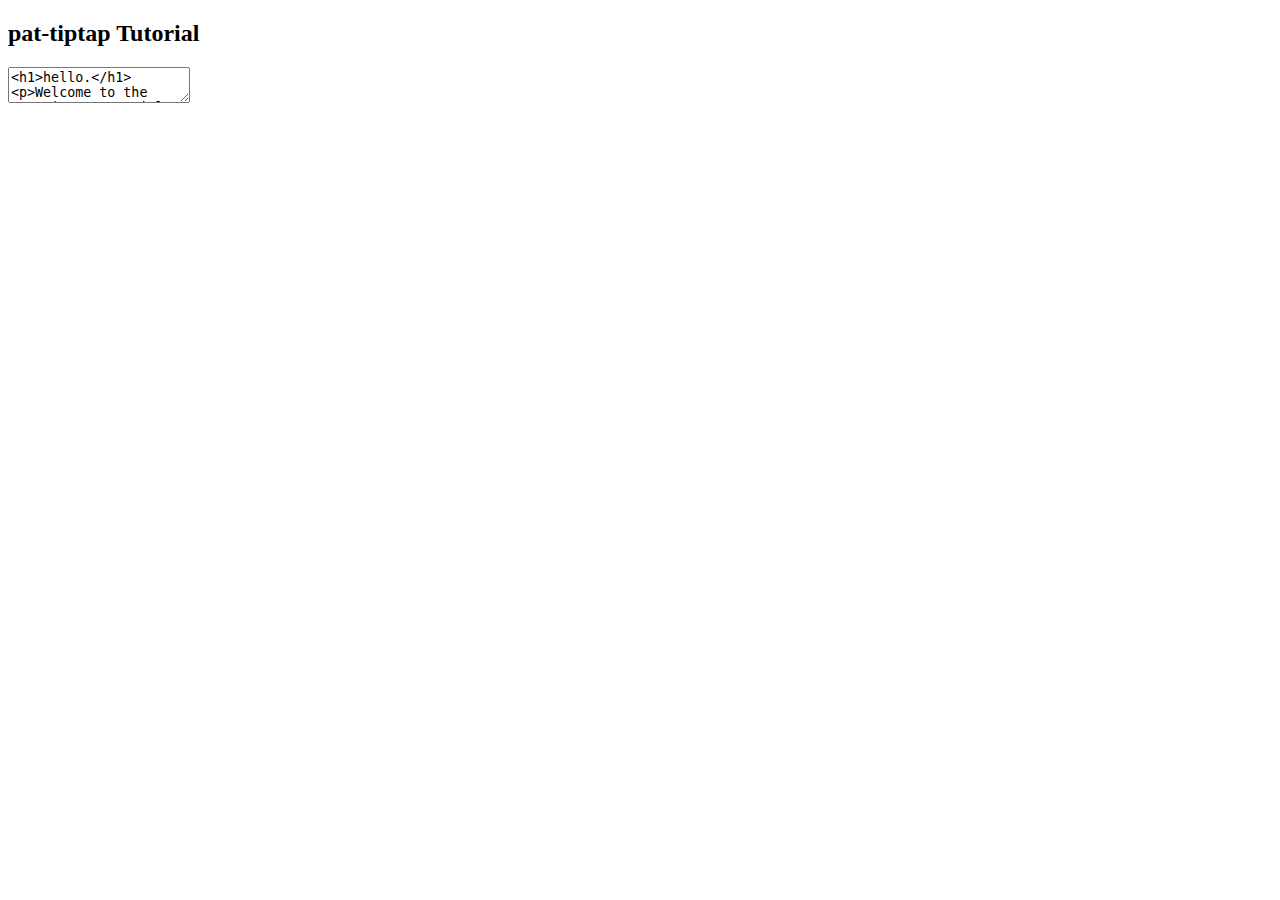
<file: tutorial/tiptap-1.html>
<!DOCTYPE html>
<html>
  <head>
    <meta charset="utf-8">
    <title>tiptap demo</title>
    <script src="http://localhost:3001/dist/bundle.js" async></script>
    <script src="http://localhost:3010/dist/bundle.js" async></script>

    <style type="text/css">
      .tiptap-container {
        border: 1px solid black;
        margin: 1em;
        padding: 1em;
      }
      .ProseMirror:focus {
        outline: none;
      }
      .active {
        background-color: green;
      }

      table, td, th {
        border: 1px solid black;
      }

      th {
        background-color: grey;
        font-weight: bold;
      }

      /*
      .ProseMirror p.placeholder::before,
      .ProseMirror p.placeholder-top::before,
      .ProseMirror p.placeholder-bottom::before {
        content: attr(data-placeholder);
        float: left;
        color: #ced4da;
        pointer-events: none;
        height: 0;
      }*/

      /* Placeholder (at the top) */
      .ProseMirror p.is-editor-empty:first-child::before {
        content: attr(data-placeholder);
        float: left;
        color: #ced4da;
        pointer-events: none;
        height: 0;
      }

      /* Placeholder (on every new line) */
      /*.ProseMirror p.is-empty::before {
        content: attr(data-placeholder);
        float: left;
        color: #ced4da;
        pointer-events: none;
        height: 0;
      }*/

      .tooltip-container a,
      .tooltip-container a:visited {
        color: white;
      }
    </style>
  </head>
  <body>
    <h2>pat-tiptap Tutorial</h2>

    <textarea
        name="text"
        class="pat-tiptap"
        >
<h1>hello.</h1>
<p>Welcome to the pat-tiptap tutorial.</p>
    </textarea>

  </body>
</html>
</file>
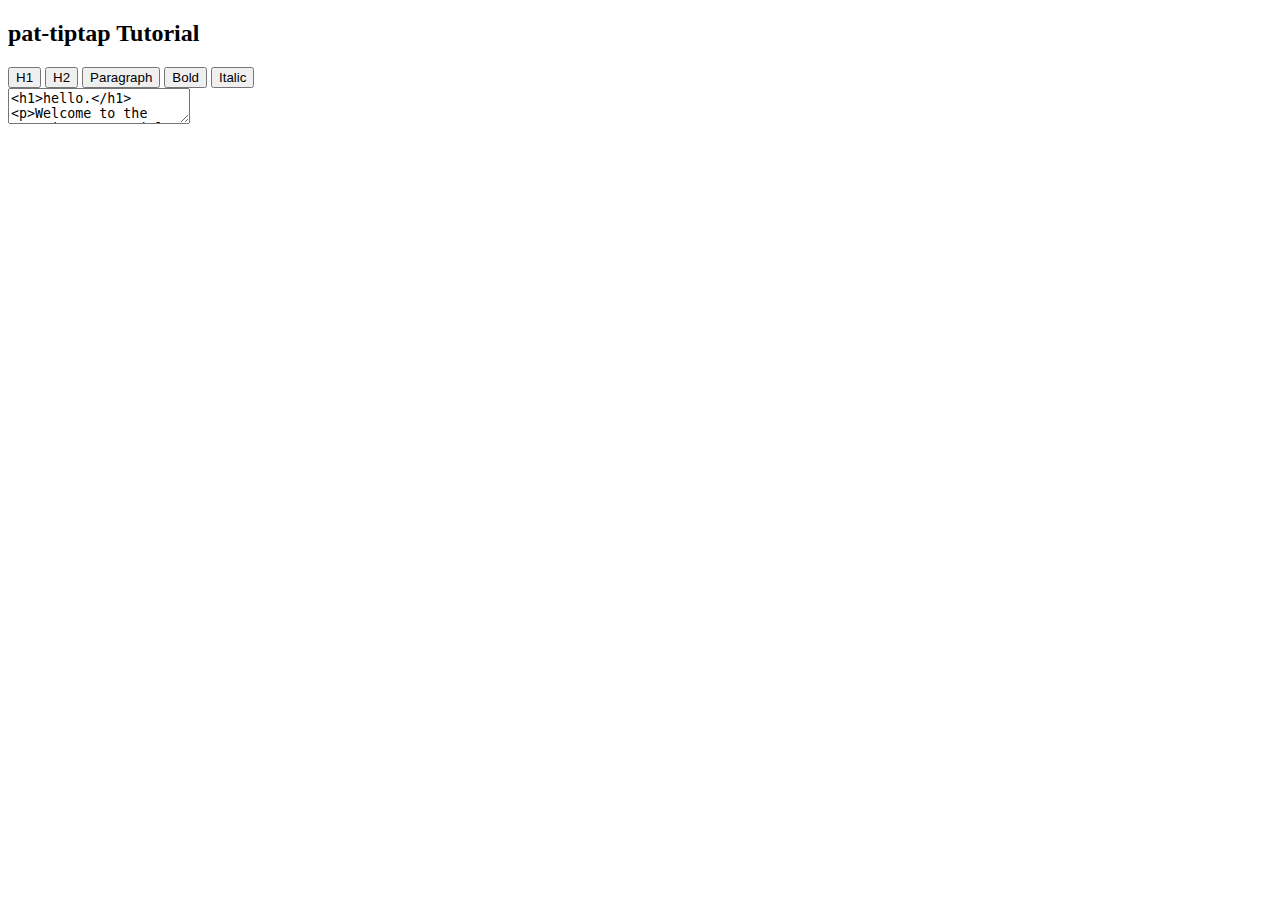
<file: tutorial/tiptap-2.html>
<!DOCTYPE html>
<html>
  <head>
    <meta charset="utf-8">
    <title>tiptap demo</title>
    <script src="http://localhost:3001/dist/bundle.js" async></script>
    <script src="http://localhost:3010/dist/bundle.js" async></script>

    <style type="text/css">
      .tiptap-container {
        border: 1px solid black;
        margin: 1em;
        padding: 1em;
      }
      .ProseMirror:focus {
        outline: none;
      }
      .active {
        background-color: green;
      }

      table, td, th {
        border: 1px solid black;
      }

      th {
        background-color: grey;
        font-weight: bold;
      }

      /*
      .ProseMirror p.placeholder::before,
      .ProseMirror p.placeholder-top::before,
      .ProseMirror p.placeholder-bottom::before {
        content: attr(data-placeholder);
        float: left;
        color: #ced4da;
        pointer-events: none;
        height: 0;
      }*/

      /* Placeholder (at the top) */
      .ProseMirror p.is-editor-empty:first-child::before {
        content: attr(data-placeholder);
        float: left;
        color: #ced4da;
        pointer-events: none;
        height: 0;
      }

      /* Placeholder (on every new line) */
      /*.ProseMirror p.is-empty::before {
        content: attr(data-placeholder);
        float: left;
        color: #ced4da;
        pointer-events: none;
        height: 0;
      }*/

      .tooltip-container a,
      .tooltip-container a:visited {
        color: white;
      }
    </style>
  </head>
  <body>
    <h2>pat-tiptap Tutorial</h2>

    <div id="tiptap-external-toolbar">
      <button type="button" class="button-heading-level-1">H1</button>
      <button type="button" class="button-heading-level-2">H2</button>
      <button type="button" class="button-paragraph">Paragraph</button>
      <button type="button" class="button-bold">Bold</button>
      <button type="button" class="button-italic">Italic</button>
    </div>

    <textarea
        name="text"
        class="pat-tiptap"
        data-pat-tiptap="
            toolbar-external: #tiptap-external-toolbar;
        ">
<h1>hello.</h1>
<p>Welcome to the pat-tiptap tutorial.</p>
    </textarea>

  </body>
</html>
</file>
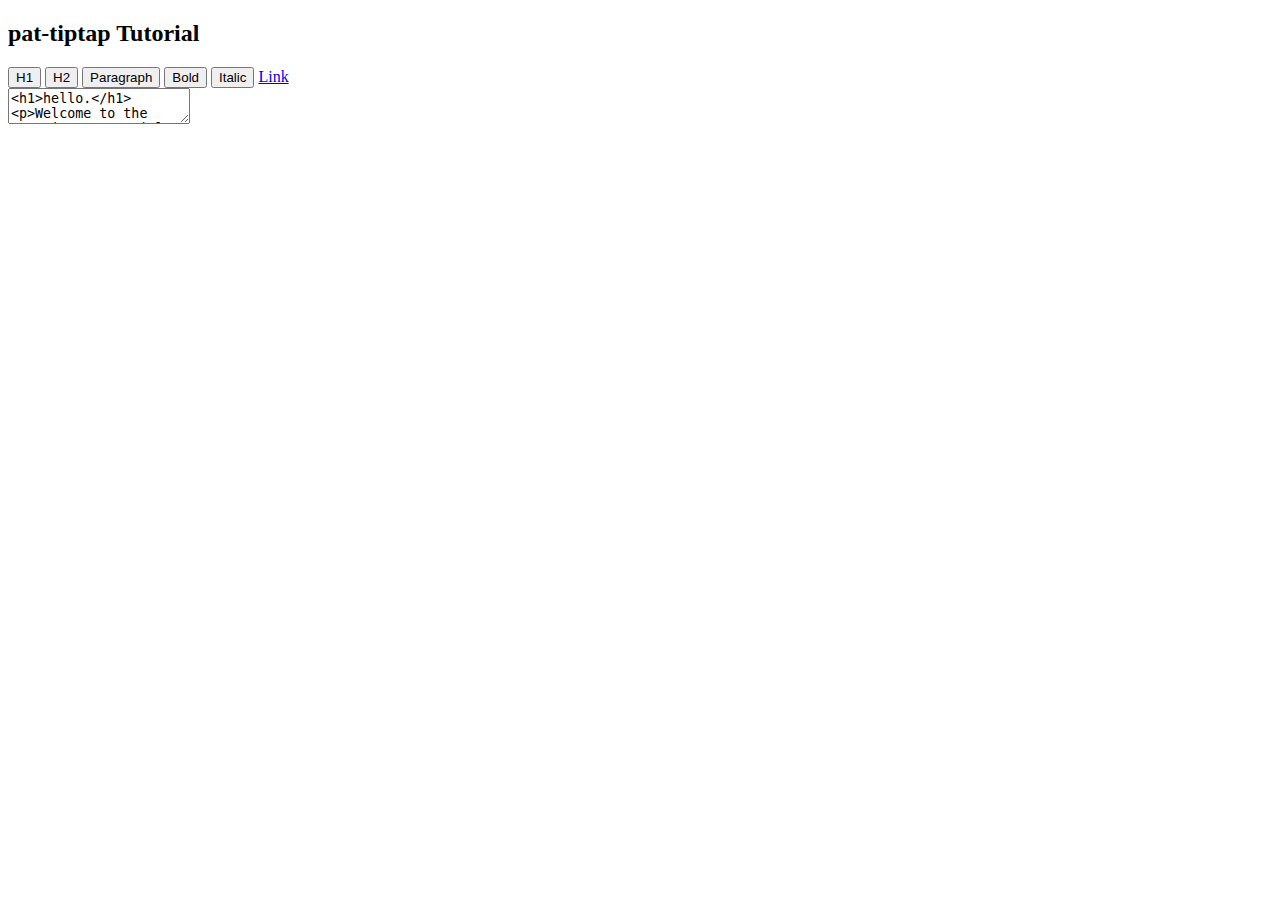
<file: tutorial/tiptap-3.html>
<!DOCTYPE html>
<html>
  <head>
    <meta charset="utf-8">
    <title>tiptap demo</title>
    <script src="http://localhost:3001/dist/bundle.js" async></script>
    <script src="http://localhost:3010/dist/bundle.js" async></script>

    <style type="text/css">
      .tiptap-container {
        border: 1px solid black;
        margin: 1em;
        padding: 1em;
      }
      .ProseMirror:focus {
        outline: none;
      }
      .active {
        background-color: green;
      }

      table, td, th {
        border: 1px solid black;
      }

      th {
        background-color: grey;
        font-weight: bold;
      }

      /*
      .ProseMirror p.placeholder::before,
      .ProseMirror p.placeholder-top::before,
      .ProseMirror p.placeholder-bottom::before {
        content: attr(data-placeholder);
        float: left;
        color: #ced4da;
        pointer-events: none;
        height: 0;
      }*/

      /* Placeholder (at the top) */
      .ProseMirror p.is-editor-empty:first-child::before {
        content: attr(data-placeholder);
        float: left;
        color: #ced4da;
        pointer-events: none;
        height: 0;
      }

      /* Placeholder (on every new line) */
      /*.ProseMirror p.is-empty::before {
        content: attr(data-placeholder);
        float: left;
        color: #ced4da;
        pointer-events: none;
        height: 0;
      }*/

      .tooltip-container a,
      .tooltip-container a:visited {
        color: white;
      }
    </style>
  </head>
  <body>
    <h2>pat-tiptap Tutorial</h2>

    <div id="tiptap-external-toolbar">
      <button type="button" class="button-heading-level-1">H1</button>
      <button type="button" class="button-heading-level-2">H2</button>
      <button type="button" class="button-paragraph">Paragraph</button>
      <button type="button" class="button-bold">Bold</button>
      <button type="button" class="button-italic">Italic</button>

      <a
          href="#modal-link"
          class="button-link pat-modal"
      >Link</a>

    </div>

    <textarea
        name="text"
        class="pat-tiptap"
        data-pat-tiptap="
            toolbar-external: #tiptap-external-toolbar;
            link-panel: #pat-modal .link-panel;
        ">
<h1>hello.</h1>
<p>Welcome to the pat-tiptap tutorial.</p>
    </textarea>

    <template id="modal-link">
      <h2>Add Link</h2>
      <form
          class="link-panel">
        <label>Link URL:
          <input
              type="text"
              name="tiptap-href" />
        </label>
        <label>Link Text:
          <input
              type="text"
              name="tiptap-text" />
        </label>
        <button
            class="close-panel"
            type="button"
            name="tiptap-confirm"
          >submit</button>
        <button
            class="close-panel"
            type="button"
          >close</button>
      </form>
    </template>

  </body>
</html>
</file>
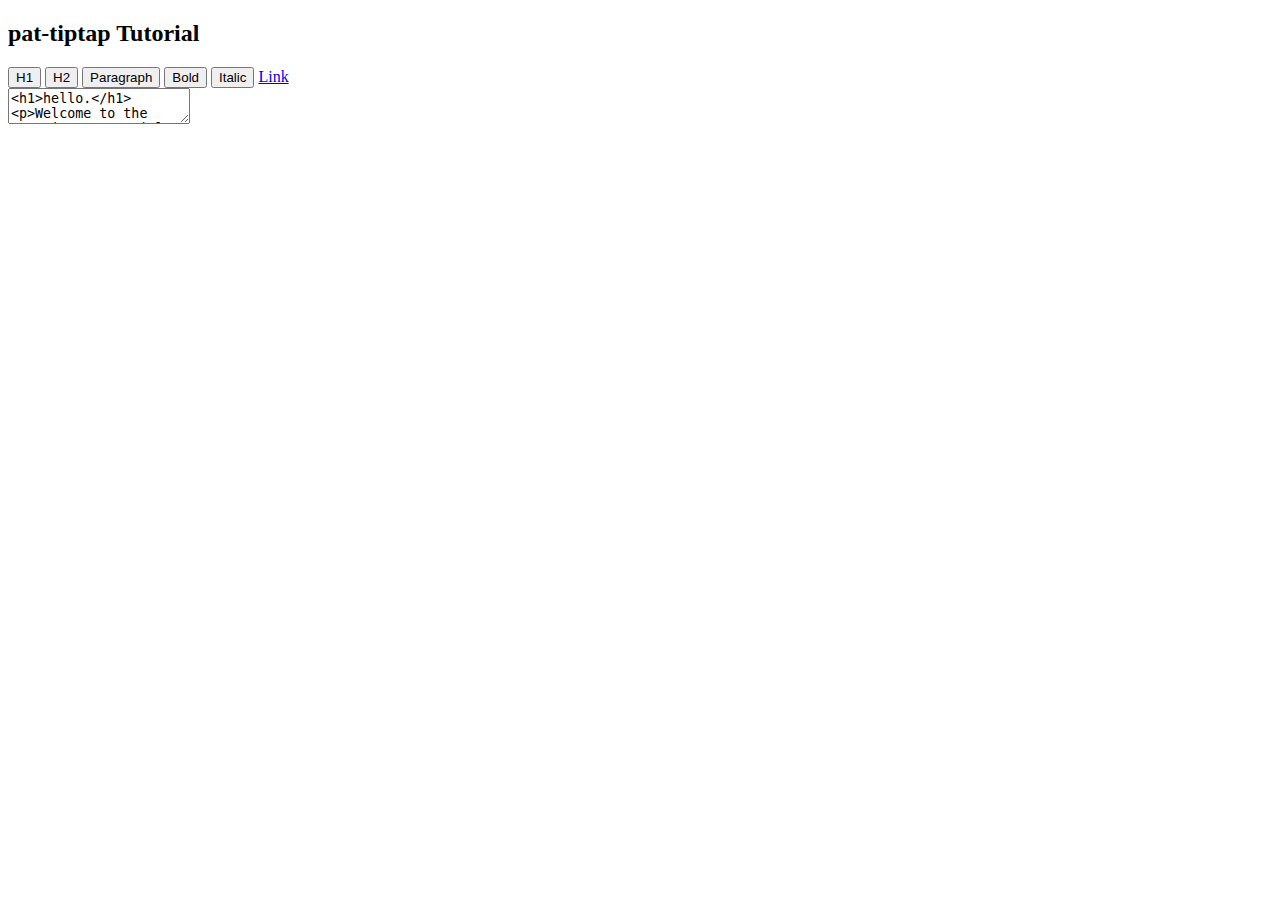
<file: tutorial/tiptap-4.html>
<!DOCTYPE html>
<html>
  <head>
    <meta charset="utf-8">
    <title>tiptap demo</title>
    <script src="http://localhost:3001/dist/bundle.js" async></script>
    <script src="http://localhost:3010/dist/bundle.js" async></script>

    <style type="text/css">
      .tiptap-container {
        border: 1px solid black;
        margin: 1em;
        padding: 1em;
      }
      .ProseMirror:focus {
        outline: none;
      }
      .active {
        background-color: green;
      }

      table, td, th {
        border: 1px solid black;
      }

      th {
        background-color: grey;
        font-weight: bold;
      }

      /*
      .ProseMirror p.placeholder::before,
      .ProseMirror p.placeholder-top::before,
      .ProseMirror p.placeholder-bottom::before {
        content: attr(data-placeholder);
        float: left;
        color: #ced4da;
        pointer-events: none;
        height: 0;
      }*/

      /* Placeholder (at the top) */
      .ProseMirror p.is-editor-empty:first-child::before {
        content: attr(data-placeholder);
        float: left;
        color: #ced4da;
        pointer-events: none;
        height: 0;
      }

      /* Placeholder (on every new line) */
      /*.ProseMirror p.is-empty::before {
        content: attr(data-placeholder);
        float: left;
        color: #ced4da;
        pointer-events: none;
        height: 0;
      }*/

      .tooltip-container a,
      .tooltip-container a:visited {
        color: white;
      }
    </style>
  </head>
  <body>
    <h2>pat-tiptap Tutorial</h2>

    <div id="tiptap-external-toolbar">
      <button type="button" class="button-heading-level-1">H1</button>
      <button type="button" class="button-heading-level-2">H2</button>
      <button type="button" class="button-paragraph">Paragraph</button>
      <button type="button" class="button-bold">Bold</button>
      <button type="button" class="button-italic">Italic</button>

      <a
          href="#modal-link"
          class="button-link pat-modal"
      >Link</a>

    </div>

    <textarea
        name="text"
        class="pat-tiptap"
        data-pat-tiptap="
            toolbar-external: #tiptap-external-toolbar;
            link-panel: #pat-modal .link-panel;
            context-menu-link: #context-menu-link;
        ">
<h1>hello.</h1>
<p>Welcome to the pat-tiptap tutorial.</p>
    </textarea>

    <template id="modal-link">
      <h2>Add Link</h2>
      <form
          class="link-panel">
        <label>Link URL:
          <input
              type="text"
              name="tiptap-href" />
        </label>
        <label>Link Text:
          <input
              type="text"
              name="tiptap-text" />
        </label>
        <button
            class="close-panel"
            type="button"
            name="tiptap-confirm"
          >submit</button>
        <button
            class="close-panel"
            type="button"
          >close</button>
      </form>
    </template>

    <template id="context-menu-link">
      <nav class="tiptap-link-context-menu">
        <a
          class="close-panel tiptap-open-new-link"
          target="_blank"
          href=""
        >Visit</a>
        <button
          type="button"
          class="close-panel tiptap-edit-link"
        >Edit link</button>
        <button
          type="button"
          class="close-panel tiptap-unlink"
        >Unlink</button>
      </nav>
    </template>


  </body>
</html>
</file>
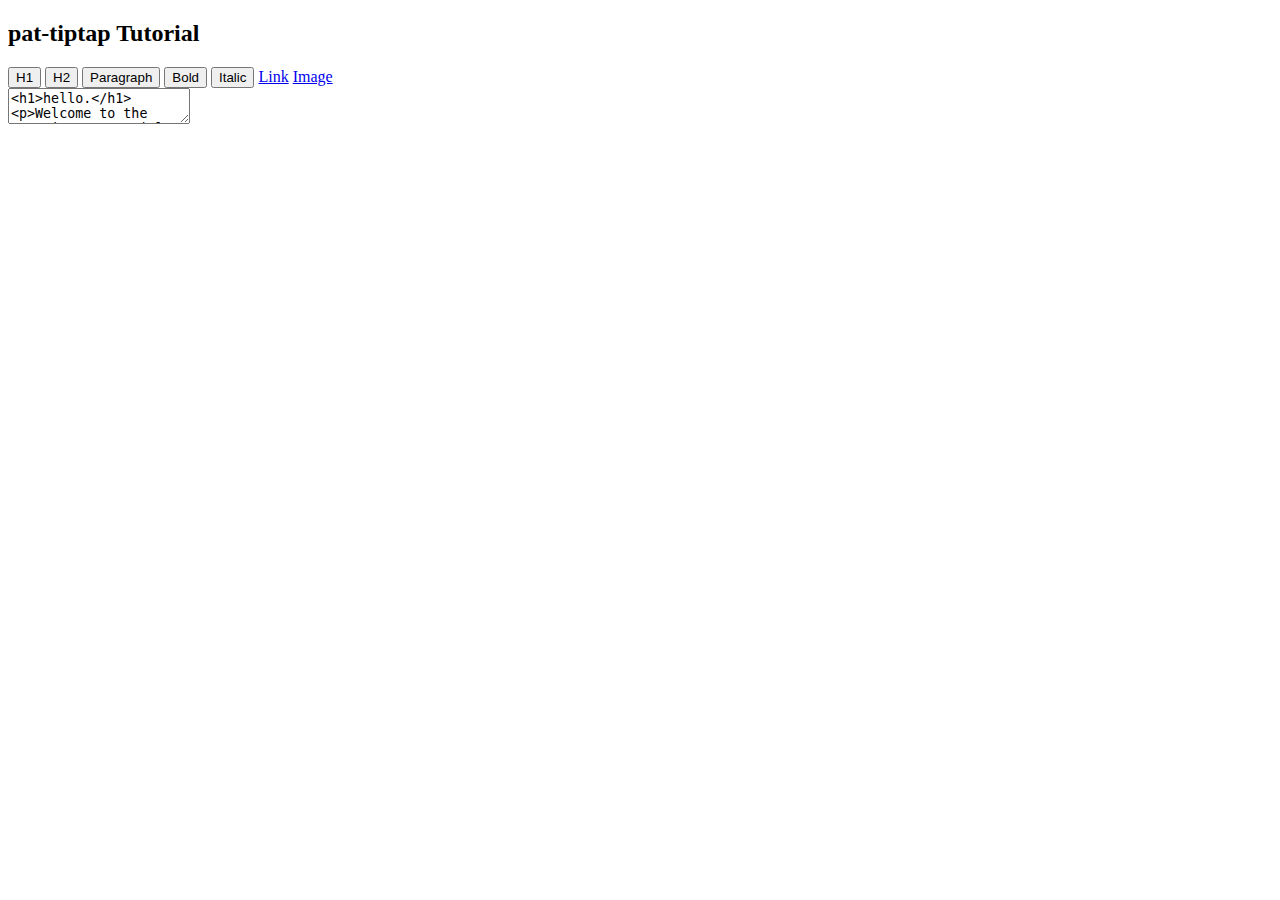
<file: tutorial/tiptap-5.html>
<!DOCTYPE html>
<html>
  <head>
    <meta charset="utf-8">
    <title>tiptap demo</title>
    <script src="http://localhost:3001/dist/bundle.js" async></script>
    <script src="http://localhost:3010/dist/bundle.js" async></script>

    <style type="text/css">
      .tiptap-container {
        border: 1px solid black;
        margin: 1em;
        padding: 1em;
      }
      .ProseMirror:focus {
        outline: none;
      }
      .active {
        background-color: green;
      }

      table, td, th {
        border: 1px solid black;
      }

      th {
        background-color: grey;
        font-weight: bold;
      }

      /*
      .ProseMirror p.placeholder::before,
      .ProseMirror p.placeholder-top::before,
      .ProseMirror p.placeholder-bottom::before {
        content: attr(data-placeholder);
        float: left;
        color: #ced4da;
        pointer-events: none;
        height: 0;
      }*/

      /* Placeholder (at the top) */
      .ProseMirror p.is-editor-empty:first-child::before {
        content: attr(data-placeholder);
        float: left;
        color: #ced4da;
        pointer-events: none;
        height: 0;
      }

      /* Placeholder (on every new line) */
      /*.ProseMirror p.is-empty::before {
        content: attr(data-placeholder);
        float: left;
        color: #ced4da;
        pointer-events: none;
        height: 0;
      }*/

      .tooltip-container a,
      .tooltip-container a:visited {
        color: white;
      }
    </style>
  </head>
  <body>
    <h2>pat-tiptap Tutorial</h2>

    <div id="tiptap-external-toolbar">
      <button type="button" class="button-heading-level-1">H1</button>
      <button type="button" class="button-heading-level-2">H2</button>
      <button type="button" class="button-paragraph">Paragraph</button>
      <button type="button" class="button-bold">Bold</button>
      <button type="button" class="button-italic">Italic</button>

      <a
          href="#modal-link"
          class="button-link pat-modal"
      >Link</a>

      <a
          class="button-image pat-modal"
          href="#modal-image">Image</a>

    </div>

    <textarea
        name="text"
        class="pat-tiptap"
        data-pat-tiptap="
            toolbar-external: #tiptap-external-toolbar;
            link-panel: #pat-modal .link-panel;
            context-menu-link: #context-menu-link;
            image-panel: #pat-modal .image-panel;
        ">
<h1>hello.</h1>
<p>Welcome to the pat-tiptap tutorial.</p>
    </textarea>

    <template id="modal-link">
      <h2>Add Link</h2>
      <form
          class="link-panel">
        <label>Link URL:
          <input
              type="text"
              name="tiptap-href" />
        </label>
        <label>Link Text:
          <input
              type="text"
              name="tiptap-text" />
        </label>
        <button
            class="close-panel"
            type="button"
            name="tiptap-confirm"
          >submit</button>
        <button
            class="close-panel"
            type="button"
          >close</button>
      </form>
    </template>

    <template id="context-menu-link">
      <nav class="tiptap-link-context-menu">
        <a
          class="close-panel tiptap-open-new-link"
          target="_blank"
          href=""
        >Visit</a>
        <button
          type="button"
          class="close-panel tiptap-edit-link"
        >Edit link</button>
        <button
          type="button"
          class="close-panel tiptap-unlink"
        >Unlink</button>
      </nav>
    </template>

    <template id="modal-image">
      <h2>Add Image</h2>
      <div>
        <nav>
          <a
              href="#image-panel-external"
              class="pat-inject"
              data-pat-inject="target: .image-panel"
          >External</a>
          <a
              href="#image-panel-selection"
              class="pat-inject"
              data-pat-inject="target: .image-panel"
          >Selection</a>
        </nav>

        <div class="image-panel">
        </div>

        <button class="close-panel" type="button" name="tiptap-confirm">submit</button>
        <button class="close-panel" type="button">cancel</button>
      </div>
    </template>

    <template id="image-panel-external">
      <h3>External Image</h3>
      <form>
        <label>
          Image URL:
          <input type="text" name="tiptap-src"/>
        </label>
        <label>
          Title:
          <input type="text" name="tiptap-title"/>
        </label>
        <label>
          Alternative text:
          <input type="text" name="tiptap-alt"/>
        </label>
      </form>
    </template>

    <template id="image-panel-selection">
      <h3>Image Selection</h3>
      <form>
        <label>
          <img src="https://upload.wikimedia.org/wikipedia/commons/thumb/e/e9/Lake_Bondhus_Norway_2862.jpg/320px-Lake_Bondhus_Norway_2862.jpg" />
          <input
              type="radio"
              name="tiptap-src"
              value="https://upload.wikimedia.org/wikipedia/commons/thumb/e/e9/Lake_Bondhus_Norway_2862.jpg/1024px-Lake_Bondhus_Norway_2862.jpg"
              />
        </label>
        <label>
          <img src="https://upload.wikimedia.org/wikipedia/commons/thumb/0/04/International_Space_Station_after_undocking_of_STS-132.jpg/320px-International_Space_Station_after_undocking_of_STS-132.jpg" />
          <input
              type="radio"
              name="tiptap-src"
              value="https://upload.wikimedia.org/wikipedia/commons/thumb/0/04/International_Space_Station_after_undocking_of_STS-132.jpg/1024px-International_Space_Station_after_undocking_of_STS-132.jpg"
              />
        </label>
        <label>
          <img src="https://upload.wikimedia.org/wikipedia/commons/thumb/1/1e/153_-_Glacier_Perito_Moreno_-_Grotte_glaciaire_-_Janvier_2010.jpg/320px-153_-_Glacier_Perito_Moreno_-_Grotte_glaciaire_-_Janvier_2010.jpg" />
          <input
              type="radio"
              name="tiptap-src"
              value="https://upload.wikimedia.org/wikipedia/commons/thumb/1/1e/153_-_Glacier_Perito_Moreno_-_Grotte_glaciaire_-_Janvier_2010.jpg/1024px-153_-_Glacier_Perito_Moreno_-_Grotte_glaciaire_-_Janvier_2010.jpg"
              />
        </label>
      </form>
    </template>

  </body>
</html>
</file>
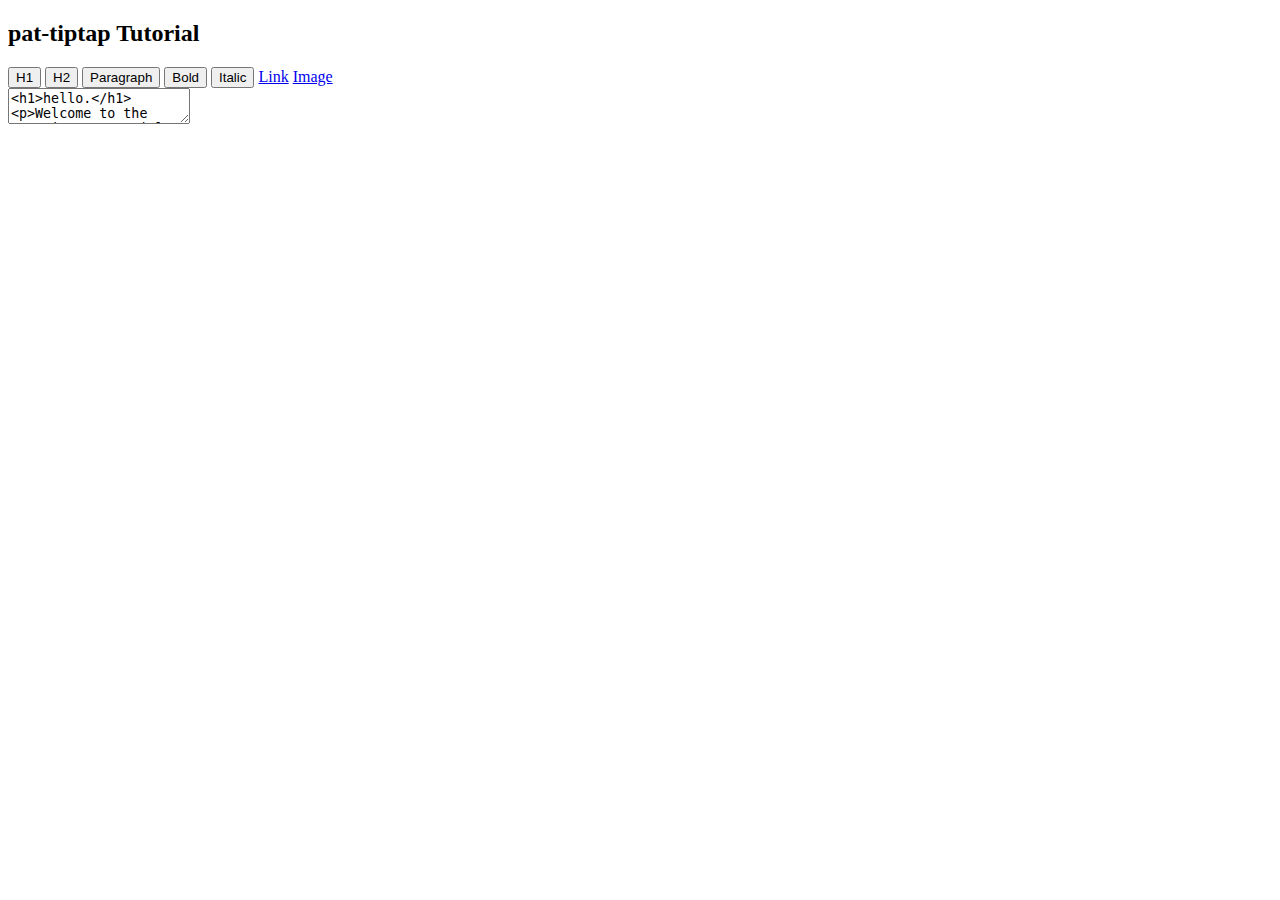
<file: tutorial/tiptap-6.html>
<!DOCTYPE html>
<html>
  <head>
    <meta charset="utf-8">
    <title>tiptap demo</title>
    <script src="http://localhost:3001/dist/bundle.js" async></script>
    <script src="http://localhost:3010/dist/bundle.js" async></script>

    <style type="text/css">
      .tiptap-container {
        border: 1px solid black;
        margin: 1em;
        padding: 1em;
      }
      .ProseMirror:focus {
        outline: none;
      }
      .active {
        background-color: green;
      }

      table, td, th {
        border: 1px solid black;
      }

      th {
        background-color: grey;
        font-weight: bold;
      }

      /*
      .ProseMirror p.placeholder::before,
      .ProseMirror p.placeholder-top::before,
      .ProseMirror p.placeholder-bottom::before {
        content: attr(data-placeholder);
        float: left;
        color: #ced4da;
        pointer-events: none;
        height: 0;
      }*/

      /* Placeholder (at the top) */
      .ProseMirror p.is-editor-empty:first-child::before {
        content: attr(data-placeholder);
        float: left;
        color: #ced4da;
        pointer-events: none;
        height: 0;
      }

      /* Placeholder (on every new line) */
      /*.ProseMirror p.is-empty::before {
        content: attr(data-placeholder);
        float: left;
        color: #ced4da;
        pointer-events: none;
        height: 0;
      }*/

      .tooltip-container a,
      .tooltip-container a:visited {
        color: white;
      }
    </style>
  </head>
  <body>
    <h2>pat-tiptap Tutorial</h2>

    <div id="tiptap-external-toolbar">
      <button type="button" class="button-heading-level-1">H1</button>
      <button type="button" class="button-heading-level-2">H2</button>
      <button type="button" class="button-paragraph">Paragraph</button>
      <button type="button" class="button-bold">Bold</button>
      <button type="button" class="button-italic">Italic</button>

      <a
          href="#modal-link"
          class="button-link pat-modal"
      >Link</a>

      <a
          class="button-image pat-modal"
          href="#modal-image">Image</a>

    </div>

    <textarea
        name="text"
        class="pat-tiptap"
        data-pat-tiptap="
            toolbar-external: #tiptap-external-toolbar;
            link-panel: #pat-modal .link-panel;
            context-menu-link: #context-menu-link;
            image-panel: #pat-modal .image-panel;
        ">
<h1>hello.</h1>
<p>Welcome to the pat-tiptap tutorial.</p>
    </textarea>

    <template id="modal-link">
      <h2>Add Link</h2>
      <form
          class="link-panel">
        <label>Link URL:
          <input
              type="text"
              name="tiptap-href" />
        </label>
        <label>Link Text:
          <input
              type="text"
              name="tiptap-text" />
        </label>
        <button
            class="close-panel"
            type="button"
            name="tiptap-confirm"
          >submit</button>
        <button
            class="close-panel"
            type="button"
          >close</button>
      </form>
    </template>

    <template id="context-menu-link">
      <nav class="tiptap-link-context-menu">
        <a
          class="close-panel tiptap-open-new-link"
          target="_blank"
          href=""
        >Visit</a>
        <button
          type="button"
          class="close-panel tiptap-edit-link"
        >Edit link</button>
        <button
          type="button"
          class="close-panel tiptap-unlink"
        >Unlink</button>
      </nav>
    </template>

    <template id="modal-image">
      <h2>Add Image</h2>
      <div>
        <nav>
          <a
              href="#image-panel-external"
              class="pat-inject"
              data-pat-inject="target: .image-panel"
          >External</a>
          <a
              href="#image-panel-selection"
              class="pat-inject"
              data-pat-inject="target: .image-panel; trigger: autoload"
          >Selection</a>
        </nav>

        <div class="image-panel">
        </div>

        <button class="close-panel" type="button" name="tiptap-confirm">submit</button>
        <button class="close-panel" type="button">cancel</button>
      </div>
    </template>

    <template id="image-panel-external">
      <h3>External Image</h3>
      <form>
        <label>
          Image URL:
          <input type="text" name="tiptap-src"/>
        </label>
        <label>
          Title:
          <input type="text" name="tiptap-title"/>
        </label>
        <label>
          Alternative text:
          <input type="text" name="tiptap-alt"/>
        </label>
      </form>
    </template>

    <template id="image-panel-selection">
      <h3>Image Selection</h3>
      <form>
        <label>
          <img src="https://upload.wikimedia.org/wikipedia/commons/thumb/e/e9/Lake_Bondhus_Norway_2862.jpg/320px-Lake_Bondhus_Norway_2862.jpg" />
          <input
              type="radio"
              name="tiptap-src"
              value="https://upload.wikimedia.org/wikipedia/commons/thumb/e/e9/Lake_Bondhus_Norway_2862.jpg/1024px-Lake_Bondhus_Norway_2862.jpg"
              class="pat-forward"
              data-pat-forward="selector: button[name=tiptap-confirm]"
              />
        </label>
        <label>
          <img src="https://upload.wikimedia.org/wikipedia/commons/thumb/0/04/International_Space_Station_after_undocking_of_STS-132.jpg/320px-International_Space_Station_after_undocking_of_STS-132.jpg" />
          <input
              type="radio"
              name="tiptap-src"
              value="https://upload.wikimedia.org/wikipedia/commons/thumb/0/04/International_Space_Station_after_undocking_of_STS-132.jpg/1024px-International_Space_Station_after_undocking_of_STS-132.jpg"
              class="pat-forward"
              data-pat-forward="selector: button[name=tiptap-confirm]"
              />
        </label>
        <label>
          <img src="https://upload.wikimedia.org/wikipedia/commons/thumb/1/1e/153_-_Glacier_Perito_Moreno_-_Grotte_glaciaire_-_Janvier_2010.jpg/320px-153_-_Glacier_Perito_Moreno_-_Grotte_glaciaire_-_Janvier_2010.jpg" />
          <input
              type="radio"
              name="tiptap-src"
              value="https://upload.wikimedia.org/wikipedia/commons/thumb/1/1e/153_-_Glacier_Perito_Moreno_-_Grotte_glaciaire_-_Janvier_2010.jpg/1024px-153_-_Glacier_Perito_Moreno_-_Grotte_glaciaire_-_Janvier_2010.jpg"
              class="pat-forward"
              data-pat-forward="selector: button[name=tiptap-confirm]"
              />
        </label>
      </form>
    </template>

  </body>
</html>
</file>
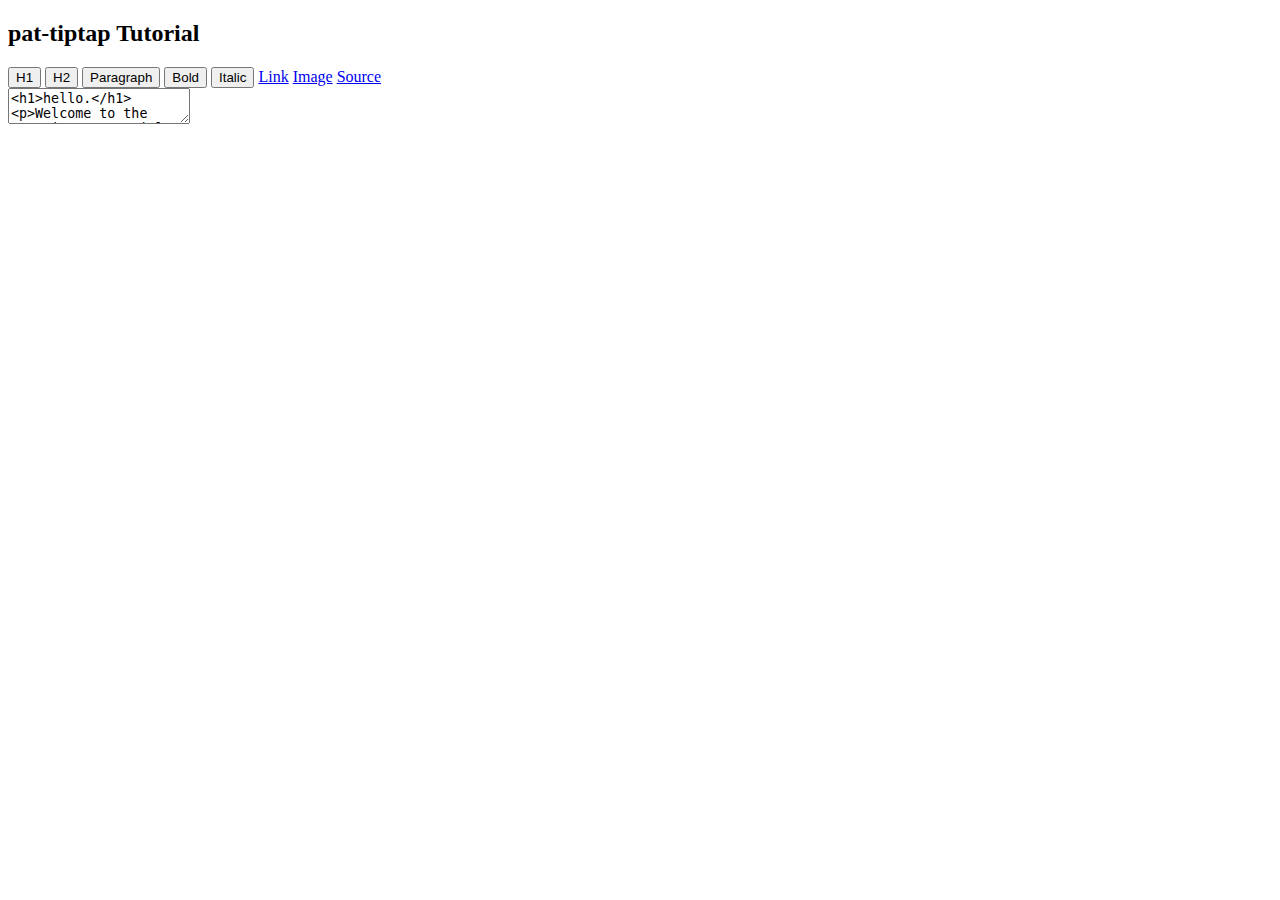
<file: tutorial/tiptap-7.html>
<!DOCTYPE html>
<html>
  <head>
    <meta charset="utf-8">
    <title>tiptap demo</title>
    <script src="http://localhost:3001/dist/bundle.js" async></script>
    <script src="http://localhost:3010/dist/bundle.js" async></script>

    <style type="text/css">
      .tiptap-container {
        border: 1px solid black;
        margin: 1em;
        padding: 1em;
      }
      .ProseMirror:focus {
        outline: none;
      }
      .active {
        background-color: green;
      }

      table, td, th {
        border: 1px solid black;
      }

      th {
        background-color: grey;
        font-weight: bold;
      }

      /*
      .ProseMirror p.placeholder::before,
      .ProseMirror p.placeholder-top::before,
      .ProseMirror p.placeholder-bottom::before {
        content: attr(data-placeholder);
        float: left;
        color: #ced4da;
        pointer-events: none;
        height: 0;
      }*/

      /* Placeholder (at the top) */
      .ProseMirror p.is-editor-empty:first-child::before {
        content: attr(data-placeholder);
        float: left;
        color: #ced4da;
        pointer-events: none;
        height: 0;
      }

      /* Placeholder (on every new line) */
      /*.ProseMirror p.is-empty::before {
        content: attr(data-placeholder);
        float: left;
        color: #ced4da;
        pointer-events: none;
        height: 0;
      }*/

      .tooltip-container a,
      .tooltip-container a:visited {
        color: white;
      }
    </style>
  </head>
  <body>
    <h2>pat-tiptap Tutorial</h2>

    <div id="tiptap-external-toolbar">
      <button type="button" class="button-heading-level-1">H1</button>
      <button type="button" class="button-heading-level-2">H2</button>
      <button type="button" class="button-paragraph">Paragraph</button>
      <button type="button" class="button-bold">Bold</button>
      <button type="button" class="button-italic">Italic</button>

      <a
          href="#modal-link"
          class="button-link pat-modal"
      >Link</a>

      <a
          class="button-image pat-modal"
          href="#modal-image">Image</a>

      <a
          class="button-source pat-modal"
          href="#modal-source">Source</a>

    </div>

    <textarea
        name="text"
        class="pat-tiptap"
        data-pat-tiptap="
            toolbar-external: #tiptap-external-toolbar;
            link-panel: #pat-modal .link-panel;
            context-menu-link: #context-menu-link;
            image-panel: #pat-modal .image-panel;
            source-panel: #pat-modal .source-panel;
        ">
<h1>hello.</h1>
<p>Welcome to the pat-tiptap tutorial.</p>
    </textarea>

    <template id="modal-link">
      <h2>Add Link</h2>
      <form
          class="link-panel">
        <label>Link URL:
          <input
              type="text"
              name="tiptap-href" />
        </label>
        <label>Link Text:
          <input
              type="text"
              name="tiptap-text" />
        </label>
        <button
            class="close-panel"
            type="button"
            name="tiptap-confirm"
          >submit</button>
        <button
            class="close-panel"
            type="button"
          >close</button>
      </form>
    </template>

    <template id="context-menu-link">
      <nav class="tiptap-link-context-menu">
        <a
          class="close-panel tiptap-open-new-link"
          target="_blank"
          href=""
        >Visit</a>
        <button
          type="button"
          class="close-panel tiptap-edit-link"
        >Edit link</button>
        <button
          type="button"
          class="close-panel tiptap-unlink"
        >Unlink</button>
      </nav>
    </template>

    <template id="modal-image">
      <h2>Add Image</h2>
      <div>
        <nav>
          <a
              href="#image-panel-external"
              class="pat-inject"
              data-pat-inject="target: .image-panel"
          >External</a>
          <a
              href="#image-panel-selection"
              class="pat-inject"
              data-pat-inject="target: .image-panel; trigger: autoload"
          >Selection</a>
        </nav>

        <div class="image-panel">
        </div>

        <button class="close-panel" type="button" name="tiptap-confirm">submit</button>
        <button class="close-panel" type="button">cancel</button>
      </div>
    </template>

    <template id="image-panel-external">
      <h3>External Image</h3>
      <form>
        <label>
          Image URL:
          <input type="text" name="tiptap-src"/>
        </label>
        <label>
          Title:
          <input type="text" name="tiptap-title"/>
        </label>
        <label>
          Alternative text:
          <input type="text" name="tiptap-alt"/>
        </label>
      </form>
    </template>

    <template id="image-panel-selection">
      <h3>Image Selection</h3>
      <form>
        <label>
          <img src="https://upload.wikimedia.org/wikipedia/commons/thumb/e/e9/Lake_Bondhus_Norway_2862.jpg/320px-Lake_Bondhus_Norway_2862.jpg" />
          <input
              type="radio"
              name="tiptap-src"
              value="https://upload.wikimedia.org/wikipedia/commons/thumb/e/e9/Lake_Bondhus_Norway_2862.jpg/1024px-Lake_Bondhus_Norway_2862.jpg"
              class="pat-forward"
              data-pat-forward="selector: button[name=tiptap-confirm]"
              />
        </label>
        <label>
          <img src="https://upload.wikimedia.org/wikipedia/commons/thumb/0/04/International_Space_Station_after_undocking_of_STS-132.jpg/320px-International_Space_Station_after_undocking_of_STS-132.jpg" />
          <input
              type="radio"
              name="tiptap-src"
              value="https://upload.wikimedia.org/wikipedia/commons/thumb/0/04/International_Space_Station_after_undocking_of_STS-132.jpg/1024px-International_Space_Station_after_undocking_of_STS-132.jpg"
              class="pat-forward"
              data-pat-forward="selector: button[name=tiptap-confirm]"
              />
        </label>
        <label>
          <img src="https://upload.wikimedia.org/wikipedia/commons/thumb/1/1e/153_-_Glacier_Perito_Moreno_-_Grotte_glaciaire_-_Janvier_2010.jpg/320px-153_-_Glacier_Perito_Moreno_-_Grotte_glaciaire_-_Janvier_2010.jpg" />
          <input
              type="radio"
              name="tiptap-src"
              value="https://upload.wikimedia.org/wikipedia/commons/thumb/1/1e/153_-_Glacier_Perito_Moreno_-_Grotte_glaciaire_-_Janvier_2010.jpg/1024px-153_-_Glacier_Perito_Moreno_-_Grotte_glaciaire_-_Janvier_2010.jpg"
              class="pat-forward"
              data-pat-forward="selector: button[name=tiptap-confirm]"
              />
        </label>
      </form>
    </template>

    <template id="modal-source">
      <h1>Edit Source</h1>
      <form class="source-panel">
        <label>
          Source:
          <textarea name="tiptap-source"></textarea>
        </label>
        <button class="close-panel" type="button" name="tiptap-confirm">submit</button>
        <button class="close-panel" type="button">cancel</button>
      </form>
    </template>

  </body>
</html>
</file>
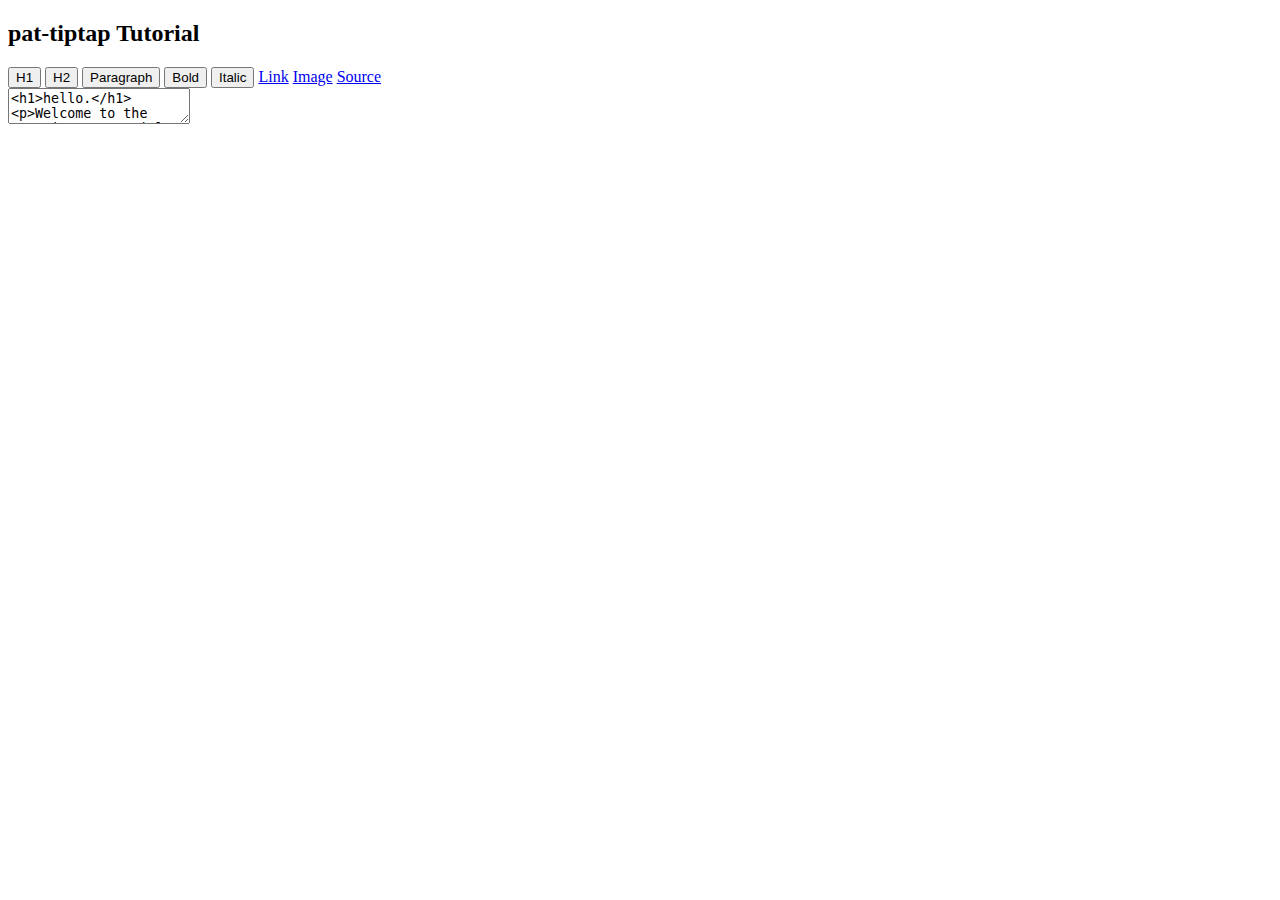
<file: tutorial/tiptap-8.html>
<!DOCTYPE html>
<html>
  <head>
    <meta charset="utf-8">
    <title>tiptap demo</title>
    <script src="http://localhost:3001/dist/bundle.js" async></script>
    <script src="http://localhost:3010/dist/bundle.js" async></script>

    <style type="text/css">
      .tiptap-container {
        border: 1px solid black;
        margin: 1em;
        padding: 1em;
      }
      .ProseMirror:focus {
        outline: none;
      }
      .active {
        background-color: green;
      }

      table, td, th {
        border: 1px solid black;
      }

      th {
        background-color: grey;
        font-weight: bold;
      }

      /*
      .ProseMirror p.placeholder::before,
      .ProseMirror p.placeholder-top::before,
      .ProseMirror p.placeholder-bottom::before {
        content: attr(data-placeholder);
        float: left;
        color: #ced4da;
        pointer-events: none;
        height: 0;
      }*/

      /* Placeholder (at the top) */
      .ProseMirror p.is-editor-empty:first-child::before {
        content: attr(data-placeholder);
        float: left;
        color: #ced4da;
        pointer-events: none;
        height: 0;
      }

      /* Placeholder (on every new line) */
      /*.ProseMirror p.is-empty::before {
        content: attr(data-placeholder);
        float: left;
        color: #ced4da;
        pointer-events: none;
        height: 0;
      }*/

      .tooltip-container a,
      .tooltip-container a:visited {
        color: white;
      }
    </style>
  </head>
  <body>
    <h2>pat-tiptap Tutorial</h2>

    <div id="tiptap-external-toolbar">
      <button type="button" class="button-heading-level-1">H1</button>
      <button type="button" class="button-heading-level-2">H2</button>
      <button type="button" class="button-paragraph">Paragraph</button>
      <button type="button" class="button-bold">Bold</button>
      <button type="button" class="button-italic">Italic</button>

      <a
          href="#modal-link"
          class="button-link pat-modal"
      >Link</a>

      <a
          class="button-image pat-modal"
          href="#modal-image">Image</a>

      <a
          class="button-source pat-modal"
          href="#modal-source">Source</a>

    </div>

    <textarea
        name="text"
        class="pat-tiptap"
        data-pat-tiptap="
            toolbar-external: #tiptap-external-toolbar;
            link-panel: #pat-modal .link-panel;
            context-menu-link: #context-menu-link;
            image-panel: #pat-modal .image-panel;
            source-panel: #pat-modal .source-panel;
            context-menu-mentions: #context-menu-mentions;
            url-scheme-mentions: https://quaive.cornelis.amsterdam/users/{USER};
            context-menu-tags: #context-menu-tags;
            url-scheme-tags: https://quaive.cornelis.amsterdam/tags/{TAG};
        ">
<h1>hello.</h1>
<p>Welcome to the pat-tiptap tutorial.</p>
    </textarea>

    <template id="modal-link">
      <h2>Add Link</h2>
      <form
          class="link-panel">
        <label>Link URL:
          <input
              type="text"
              name="tiptap-href" />
        </label>
        <label>Link Text:
          <input
              type="text"
              name="tiptap-text" />
        </label>
        <button
            class="close-panel"
            type="button"
            name="tiptap-confirm"
          >submit</button>
        <button
            class="close-panel"
            type="button"
          >close</button>
      </form>
    </template>

    <template id="context-menu-link">
      <nav class="tiptap-link-context-menu">
        <a
          class="close-panel tiptap-open-new-link"
          target="_blank"
          href=""
        >Visit</a>
        <button
          type="button"
          class="close-panel tiptap-edit-link"
        >Edit link</button>
        <button
          type="button"
          class="close-panel tiptap-unlink"
        >Unlink</button>
      </nav>
    </template>

    <template id="modal-image">
      <h2>Add Image</h2>
      <div>
        <nav>
          <a
              href="#image-panel-external"
              class="pat-inject"
              data-pat-inject="target: .image-panel"
          >External</a>
          <a
              href="#image-panel-selection"
              class="pat-inject"
              data-pat-inject="target: .image-panel; trigger: autoload"
          >Selection</a>
        </nav>

        <div class="image-panel">
        </div>

        <button class="close-panel" type="button" name="tiptap-confirm">submit</button>
        <button class="close-panel" type="button">cancel</button>
      </div>
    </template>

    <template id="image-panel-external">
      <h3>External Image</h3>
      <form>
        <label>
          Image URL:
          <input type="text" name="tiptap-src"/>
        </label>
        <label>
          Title:
          <input type="text" name="tiptap-title"/>
        </label>
        <label>
          Alternative text:
          <input type="text" name="tiptap-alt"/>
        </label>
      </form>
    </template>

    <template id="image-panel-selection">
      <h3>Image Selection</h3>
      <form>
        <label>
          <img src="https://upload.wikimedia.org/wikipedia/commons/thumb/e/e9/Lake_Bondhus_Norway_2862.jpg/320px-Lake_Bondhus_Norway_2862.jpg" />
          <input
              type="radio"
              name="tiptap-src"
              value="https://upload.wikimedia.org/wikipedia/commons/thumb/e/e9/Lake_Bondhus_Norway_2862.jpg/1024px-Lake_Bondhus_Norway_2862.jpg"
              class="pat-forward"
              data-pat-forward="selector: button[name=tiptap-confirm]"
              />
        </label>
        <label>
          <img src="https://upload.wikimedia.org/wikipedia/commons/thumb/0/04/International_Space_Station_after_undocking_of_STS-132.jpg/320px-International_Space_Station_after_undocking_of_STS-132.jpg" />
          <input
              type="radio"
              name="tiptap-src"
              value="https://upload.wikimedia.org/wikipedia/commons/thumb/0/04/International_Space_Station_after_undocking_of_STS-132.jpg/1024px-International_Space_Station_after_undocking_of_STS-132.jpg"
              class="pat-forward"
              data-pat-forward="selector: button[name=tiptap-confirm]"
              />
        </label>
        <label>
          <img src="https://upload.wikimedia.org/wikipedia/commons/thumb/1/1e/153_-_Glacier_Perito_Moreno_-_Grotte_glaciaire_-_Janvier_2010.jpg/320px-153_-_Glacier_Perito_Moreno_-_Grotte_glaciaire_-_Janvier_2010.jpg" />
          <input
              type="radio"
              name="tiptap-src"
              value="https://upload.wikimedia.org/wikipedia/commons/thumb/1/1e/153_-_Glacier_Perito_Moreno_-_Grotte_glaciaire_-_Janvier_2010.jpg/1024px-153_-_Glacier_Perito_Moreno_-_Grotte_glaciaire_-_Janvier_2010.jpg"
              class="pat-forward"
              data-pat-forward="selector: button[name=tiptap-confirm]"
              />
        </label>
      </form>
    </template>

    <template id="modal-source">
      <h1>Edit Source</h1>
      <form class="source-panel">
        <label>
          Source:
          <textarea name="tiptap-source"></textarea>
        </label>
        <button class="close-panel" type="button" name="tiptap-confirm">submit</button>
        <button class="close-panel" type="button">cancel</button>
      </form>
    </template>

    <template id="context-menu-mentions">
      <form
          class="pat-checklist pat-autosubmit tiptap-mentions-context-menu">
        <label>
          <input
              type="checkbox"
              name="mention"
              value="hans"
        />hans</label><br/>
        <label>
          <input
              type="checkbox"
              name="mention"
              value="franz"
        />franz</label><br/>
        <label>
          <input
              type="checkbox"
              name="mention"
              value="sepp"
        />sepp</label><br/>
      </form>
    </template>

    <template id="context-menu-tags">
      <form
          class="pat-checklist pat-autosubmit tiptap-tags-context-menu">
        <label>
          <input
              type="checkbox"
              name="tag"
              value="I ♥ UTF-8"
          />I ♥ UTF-8</label><br/>
        <label>
          <input
              type="checkbox"
              name="tag"
              value="music"
          />music</label><br/>
        <label>
          <input
              type="checkbox"
              name="tag"
              value="books"
          />books</label><br/>
      </form>
    </template>


  </body>
</html>
</file>
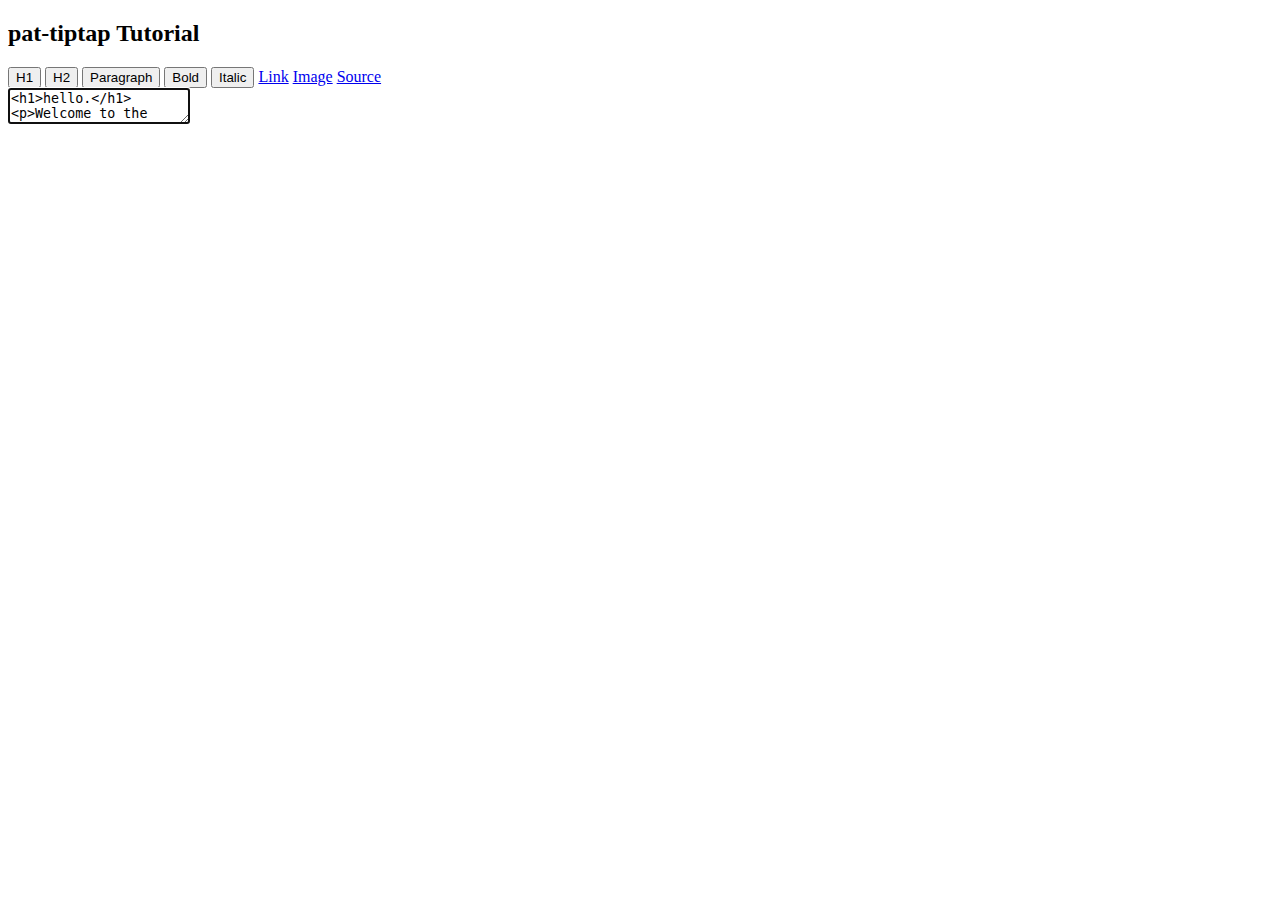
<file: tutorial/tiptap-9.html>
<!DOCTYPE html>
<html>
  <head>
    <meta charset="utf-8">
    <title>tiptap demo</title>
    <script src="http://localhost:3001/dist/bundle.js" async></script>
    <script src="http://localhost:3010/dist/bundle.js" async></script>

    <style type="text/css">
      .tiptap-container {
        border: 1px solid black;
        margin: 1em;
        padding: 1em;
      }
      .ProseMirror:focus {
        outline: none;
      }
      .active {
        background-color: green;
      }

      table, td, th {
        border: 1px solid black;
      }

      th {
        background-color: grey;
        font-weight: bold;
      }

      /*
      .ProseMirror p.placeholder::before,
      .ProseMirror p.placeholder-top::before,
      .ProseMirror p.placeholder-bottom::before {
        content: attr(data-placeholder);
        float: left;
        color: #ced4da;
        pointer-events: none;
        height: 0;
      }*/

      /* Placeholder (at the top) */
      .ProseMirror p.is-editor-empty:first-child::before {
        content: attr(data-placeholder);
        float: left;
        color: #ced4da;
        pointer-events: none;
        height: 0;
      }

      /* Placeholder (on every new line) */
      /*.ProseMirror p.is-empty::before {
        content: attr(data-placeholder);
        float: left;
        color: #ced4da;
        pointer-events: none;
        height: 0;
      }*/

      .tooltip-container a,
      .tooltip-container a:visited {
        color: white;
      }
    </style>
  </head>
  <body>
    <h2>pat-tiptap Tutorial</h2>

    <div id="tiptap-external-toolbar">
      <button type="button" class="button-heading-level-1">H1</button>
      <button type="button" class="button-heading-level-2">H2</button>
      <button type="button" class="button-paragraph">Paragraph</button>
      <button type="button" class="button-bold">Bold</button>
      <button type="button" class="button-italic">Italic</button>

      <a
          href="#modal-link"
          class="button-link pat-modal"
      >Link</a>

      <a
          class="button-image pat-modal"
          href="#modal-image">Image</a>

      <a
          class="button-source pat-modal"
          href="#modal-source">Source</a>

    </div>

    <textarea
        name="text"
        class="pat-tiptap"
        data-pat-tiptap="
            toolbar-external: #tiptap-external-toolbar;
            link-panel: #pat-modal .link-panel;
            context-menu-link: #context-menu-link;
            image-panel: #pat-modal .image-panel;
            source-panel: #pat-modal .source-panel;
            context-menu-mentions: #context-menu-mentions;
            url-scheme-mentions: https://quaive.cornelis.amsterdam/users/{USER};
            context-menu-tags: #context-menu-tags;
            url-scheme-tags: https://quaive.cornelis.amsterdam/tags/{TAG};
        "
        autofocus
        placeholder="Your poem goes here...">
<h1>hello.</h1>
<p>Welcome to the pat-tiptap tutorial.</p>
    </textarea>

    <template id="modal-link">
      <h2>Add Link</h2>
      <form
          class="link-panel">
        <label>Link URL:
          <input
              type="text"
              name="tiptap-href" />
        </label>
        <label>Link Text:
          <input
              type="text"
              name="tiptap-text" />
        </label>
        <button
            class="close-panel"
            type="button"
            name="tiptap-confirm"
          >submit</button>
        <button
            class="close-panel"
            type="button"
          >close</button>
      </form>
    </template>

    <template id="context-menu-link">
      <nav class="tiptap-link-context-menu">
        <a
          class="close-panel tiptap-open-new-link"
          target="_blank"
          href=""
        >Visit</a>
        <button
          type="button"
          class="close-panel tiptap-edit-link"
        >Edit link</button>
        <button
          type="button"
          class="close-panel tiptap-unlink"
        >Unlink</button>
      </nav>
    </template>

    <template id="modal-image">
      <h2>Add Image</h2>
      <div>
        <nav>
          <a
              href="#image-panel-external"
              class="pat-inject"
              data-pat-inject="target: .image-panel"
          >External</a>
          <a
              href="#image-panel-selection"
              class="pat-inject"
              data-pat-inject="target: .image-panel; trigger: autoload"
          >Selection</a>
        </nav>

        <div class="image-panel">
        </div>

        <button class="close-panel" type="button" name="tiptap-confirm">submit</button>
        <button class="close-panel" type="button">cancel</button>
      </div>
    </template>

    <template id="image-panel-external">
      <h3>External Image</h3>
      <form>
        <label>
          Image URL:
          <input type="text" name="tiptap-src"/>
        </label>
        <label>
          Title:
          <input type="text" name="tiptap-title"/>
        </label>
        <label>
          Alternative text:
          <input type="text" name="tiptap-alt"/>
        </label>
      </form>
    </template>

    <template id="image-panel-selection">
      <h3>Image Selection</h3>
      <form>
        <label>
          <img src="https://upload.wikimedia.org/wikipedia/commons/thumb/e/e9/Lake_Bondhus_Norway_2862.jpg/320px-Lake_Bondhus_Norway_2862.jpg" />
          <input
              type="radio"
              name="tiptap-src"
              value="https://upload.wikimedia.org/wikipedia/commons/thumb/e/e9/Lake_Bondhus_Norway_2862.jpg/1024px-Lake_Bondhus_Norway_2862.jpg"
              class="pat-forward"
              data-pat-forward="selector: button[name=tiptap-confirm]"
              />
        </label>
        <label>
          <img src="https://upload.wikimedia.org/wikipedia/commons/thumb/0/04/International_Space_Station_after_undocking_of_STS-132.jpg/320px-International_Space_Station_after_undocking_of_STS-132.jpg" />
          <input
              type="radio"
              name="tiptap-src"
              value="https://upload.wikimedia.org/wikipedia/commons/thumb/0/04/International_Space_Station_after_undocking_of_STS-132.jpg/1024px-International_Space_Station_after_undocking_of_STS-132.jpg"
              class="pat-forward"
              data-pat-forward="selector: button[name=tiptap-confirm]"
              />
        </label>
        <label>
          <img src="https://upload.wikimedia.org/wikipedia/commons/thumb/1/1e/153_-_Glacier_Perito_Moreno_-_Grotte_glaciaire_-_Janvier_2010.jpg/320px-153_-_Glacier_Perito_Moreno_-_Grotte_glaciaire_-_Janvier_2010.jpg" />
          <input
              type="radio"
              name="tiptap-src"
              value="https://upload.wikimedia.org/wikipedia/commons/thumb/1/1e/153_-_Glacier_Perito_Moreno_-_Grotte_glaciaire_-_Janvier_2010.jpg/1024px-153_-_Glacier_Perito_Moreno_-_Grotte_glaciaire_-_Janvier_2010.jpg"
              class="pat-forward"
              data-pat-forward="selector: button[name=tiptap-confirm]"
              />
        </label>
      </form>
    </template>

    <template id="modal-source">
      <h1>Edit Source</h1>
      <form class="source-panel">
        <label>
          Source:
          <textarea name="tiptap-source"></textarea>
        </label>
        <button class="close-panel" type="button" name="tiptap-confirm">submit</button>
        <button class="close-panel" type="button">cancel</button>
      </form>
    </template>

    <template id="context-menu-mentions">
      <form
          class="pat-checklist pat-autosubmit tiptap-mentions-context-menu">
        <label>
          <input
              type="checkbox"
              name="mention"
              value="hans"
        />hans</label><br/>
        <label>
          <input
              type="checkbox"
              name="mention"
              value="franz"
        />franz</label><br/>
        <label>
          <input
              type="checkbox"
              name="mention"
              value="sepp"
        />sepp</label><br/>
      </form>
    </template>

    <template id="context-menu-tags">
      <form
          class="pat-checklist pat-autosubmit tiptap-tags-context-menu">
        <label>
          <input
              type="checkbox"
              name="tag"
              value="I ♥ UTF-8"
          />I ♥ UTF-8</label><br/>
        <label>
          <input
              type="checkbox"
              name="tag"
              value="music"
          />music</label><br/>
        <label>
          <input
              type="checkbox"
              name="tag"
              value="books"
          />books</label><br/>
      </form>
    </template>


  </body>
</html>
</file>
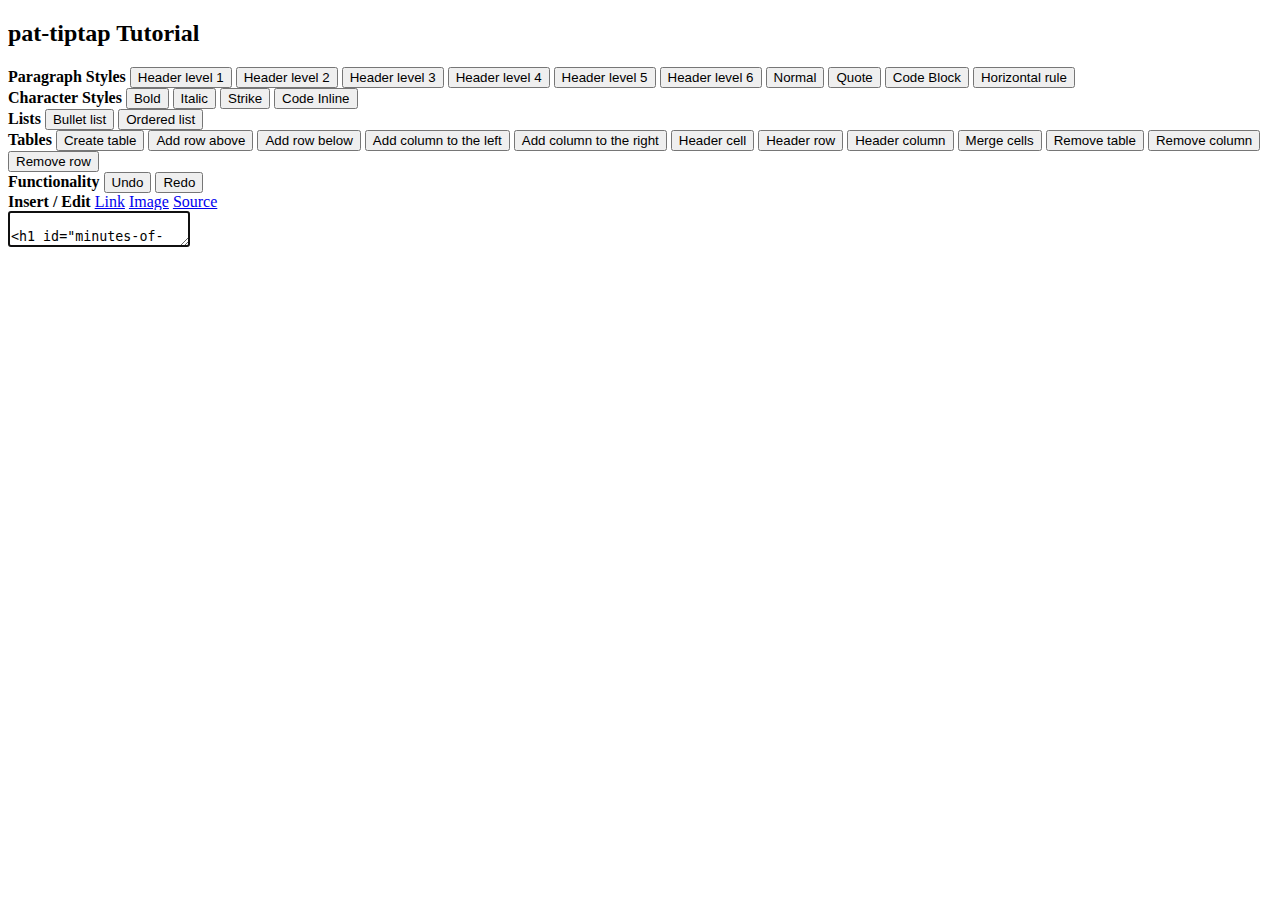
<file: tutorial/tiptap.html>
<!DOCTYPE html>
<html>
  <head>
    <meta charset="utf-8">
    <title>tiptap demo</title>
    <script src="http://localhost:3001/dist/bundle.js" async></script>
    <script src="http://localhost:3010/dist/bundle.js" async></script>

    <style type="text/css">
      .tiptap-container {
        border: 1px solid black;
        margin: 1em;
        padding: 1em;
      }
      .ProseMirror:focus {
        outline: none;
      }
      .active {
        background-color: green;
      }

      table, td, th {
        border: 1px solid black;
      }

      th {
        background-color: grey;
        font-weight: bold;
      }

      /*
      .ProseMirror p.placeholder::before,
      .ProseMirror p.placeholder-top::before,
      .ProseMirror p.placeholder-bottom::before {
        content: attr(data-placeholder);
        float: left;
        color: #ced4da;
        pointer-events: none;
        height: 0;
      }*/

      /* Placeholder (at the top) */
      .ProseMirror p.is-editor-empty:first-child::before {
        content: attr(data-placeholder);
        float: left;
        color: #ced4da;
        pointer-events: none;
        height: 0;
      }

      /* Placeholder (on every new line) */
      /*.ProseMirror p.is-empty::before {
        content: attr(data-placeholder);
        float: left;
        color: #ced4da;
        pointer-events: none;
        height: 0;
      }*/

      .tooltip-container a,
      .tooltip-container a:visited {
        color: white;
      }
    </style>
  </head>
  <body>
    <h2>pat-tiptap Tutorial</h2>

    <div id="tiptap-external-toolbar">
      <strong>Paragraph Styles</strong>
      <button type="button" class="button-heading-level-1">Header level 1</button>
      <button type="button" class="button-heading-level-2">Header level 2</button>
      <button type="button" class="button-heading-level-3">Header level 3</button>
      <button type="button" class="button-heading-level-4">Header level 4</button>
      <button type="button" class="button-heading-level-5">Header level 5</button>
      <button type="button" class="button-heading-level-6">Header level 6</button>
      <button type="button" class="button-paragraph">Normal</button>
      <button type="button" class="button-blockquote">Quote</button>
      <button type="button" class="button-code-block">Code Block</button>
      <button type="button" class="button-horizontal-rule">Horizontal rule</button>

      <br/>

      <strong>Character Styles</strong>
      <button type="button" class="button-bold">Bold</button>
      <button type="button" class="button-italic">Italic</button>
      <button type="button" class="button-strike">Strike</button>
      <button type="button" class="button-code">Code Inline</button>

      <br/>

      <strong>Lists</strong>
      <button type="button" class="button-unordered-list">Bullet list</button>
      <button type="button" class="button-ordered-list">Ordered list</button>

      <br/>

      <strong>Tables</strong>
      <button type="button" class="button-table-create">Create table</button>
      <button type="button" class="button-table-add-row-above">Add row above</button>
      <button type="button" class="button-table-add-row-below">Add row below</button>
      <button type="button" class="button-table-add-column-left">Add column to the left</button>
      <button type="button" class="button-table-add-column-right">Add column to the right</button>
      <button type="button" class="button-table-header_cell">Header cell</button>
      <button type="button" class="button-table-header_row">Header row</button>
      <button type="button" class="button-table-header_column">Header column</button>
      <button type="button" class="button-table-merge-cells">Merge cells</button>
      <button type="button" class="button-table-remove">Remove table</button>
      <button type="button" class="button-table-remove-column">Remove column</button>
      <button type="button" class="button-table-remove-row">Remove row</button>

      <br/>

      <strong>Functionality</strong>
      <button type="button" class="button-undo">Undo</button>
      <button type="button" class="button-redo">Redo</button>

      <br/>

      <strong>Insert / Edit</strong>
      <a
          href="#modal-link"
          class="button-link pat-modal"
      >Link</a>

      <a
          class="button-image pat-modal"
          href="#modal-image">Image</a>

      <a
          class="button-source pat-modal"
          href="#modal-source">Source</a>

    </div>

    <textarea
        name="text"
        class="pat-tiptap"
        data-pat-tiptap="
            toolbar-external: #tiptap-external-toolbar;
            link-panel: #pat-modal .link-panel;
            context-menu-link: #context-menu-link;
            image-panel: #pat-modal .image-panel;
            source-panel: #pat-modal .source-panel;
            context-menu-mentions: #context-menu-mentions;
            url-scheme-mentions: https://quaive.cornelis.amsterdam/users/{USER};
            context-menu-tags: #context-menu-tags;
            url-scheme-tags: https://quaive.cornelis.amsterdam/tags/{TAG};
        "
        autofocus
        placeholder="Your poem goes here...">

<h1 id="minutes-of-our-meeting-on-2014-06-09">Minutes of our meeting on 2014-06-09</h1>

<p>Lorem <a href="https://quaivecloud.com/">Quaive</a> ipsum dolor sit amet, <strong>consectetur adipiscing elit</strong>. Praesent sollicitudin felis a quam sagittis adipiscing. Praesent nulla sapien, lacinia a lectus sit amet, fermentum fermentum eros.</p>

<table>
	<tr>
		<th>Number</th>
		<th>First Name</th>
		<th>Last Name</th>
		<th>Points</th>
	</tr>
	<tr>
		<td>1</td>
		<td>Eve</td>
		<td>Jackson</td>
		<td>94</td>
	</tr>
	<tr>
		<td>2</td>
		<td>John</td>
		<td>Doe</td>
		<td>80</td>
	</tr>
	<tr>
		<td>3</td>
		<td>Adam</td>
		<td>Johnson</td>
		<td>67</td>
	</tr>
</table>

<h2 id="header-level-2">Header level 2</h2>

<p>Nullam eget mi consectetur, suscipit arcu et, tincidunt nisl. Phasellus feugiat, eros id vestibulum vestibulum, est ligula ultrices erat, sit amet vulputate est ligula sed nisl. Duis ac tincidunt diam.</p>

<p><img src="https://upload.wikimedia.org/wikipedia/commons/thumb/e/e9/Lake_Bondhus_Norway_2862.jpg/320px-Lake_Bondhus_Norway_2862.jpg" /></p>

<ol class="roman">
    <li>For the first</li>
    <li>Second, we need to do it</li>
    <li>And third, this has been decided.</li>
</ol>

<div class="language-plaintext highlighter-rouge"><div class="highlight"><pre class="highlight"><code>&amp;lt;p&amp;gt;This is a great code example.&amp;lt;/p&amp;gt;
</code></pre></div></div>

<p>Donec placerat sem <em>commodo orci placerat</em>, eu hendrerit urna bibendum. Nam a orci a neque sollicitudin ornare in ac est.</p>

<p><img src="https://upload.wikimedia.org/wikipedia/commons/thumb/0/04/International_Space_Station_after_undocking_of_STS-132.jpg/320px-International_Space_Station_after_undocking_of_STS-132.jpg" /></p>

<p>Aenean adipiscing ante eget blandit vehicula. Phasellus luctus, dui vestibulum molestie volutpat, quam libero eleifend ante, ac porta nulla urna sit amet arcu. Ut et sagittis orci.</p>

<ul>
  <li>Proin condimentum</li>
  <li>Nisi enim</li>
  <li>Non feugiat elit varius</li>
  <li>Cras aliquam sit</li>
  <li>Amet nunc in consequat</li>
</ul>

<p>Etiam nec ipsum ullamcorper, porttitor mi et, ultrices enim. Curabitur adipiscing urna at dui placerat, in sodales ligula luctus. Nullam et fermentum lorem, at mattis massa. Integer venenatis pharetra velit, vel fringilla tellus lacinia quis. Ut porttitor vestibulum enim quis molestie. Sed et sem eget sapien adipiscing blandit. Ut ornare tellus eu neque porttitor bibendum. Duis consectetur dui ut pulvinar vehicula. In nec semper nisi. Duis posuere iaculis varius.</p>

<p>Mauris et mauris metus. Vestibulum tincidunt pharetra erat eget malesuada. Proin sed magna mollis, suscipit est nec, elementum magna. In euismod posuere ligula in imperdiet. Mauris lobortis nisi nec tempor consectetur. Quisque venenatis augue ante, non tincidunt metus facilisis fermentum. Aenean pellentesque at massa sit amet condimentum. Aliquam sit amet tincidunt tortor, ac elementum leo. Sed elementum arcu eget tellus facilisis, quis lobortis nibh faucibus. Vestibulum in urna pretium, convallis tellus vel, tincidunt quam. Donec ut magna quis justo vestibulum faucibus quis at velit. Aliquam laoreet ligula congue nisi dignissim, eu vestibulum urna dignissim.</p>

<p>Donec vehicula eleifend est quis malesuada. Nam tristique placerat eros et semper. Mauris vel risus adipiscing, faucibus magna in, commodo dui. Aliquam sagittis non nibh ut faucibus. Nunc blandit orci et porttitor elementum. Aenean commodo nisi in facilisis tempus. Duis arcu eros, vehicula vitae auctor nec, vestibulum ac sem. Proin sed feugiat turpis. Vivamus aliquet tincidunt vestibulum. Cras rhoncus mauris libero, ut porttitor ante hendrerit sit amet. Proin ultrices rhoncus iaculis. Etiam eget lectus metus. Nullam varius metus euismod risus consequat imperdiet.</p>

<p>Vivamus et accumsan magna. Ut arcu sapien, vehicula at nisi et, tincidunt consectetur turpis. Pellentesque auctor nibh vel diam fermentum viverra. In elementum tortor diam, in tincidunt orci sollicitudin feugiat. Fusce volutpat vulputate tortor, eu feugiat tellus vestibulum sed. Vivamus fringilla erat ante, vitae volutpat quam pulvinar vel. Maecenas nec lectus nec dolor ornare consectetur.</p>

    </textarea>

    <template id="modal-link">
      <h2>Add Link</h2>
      <form
          class="link-panel">
        <label>Link URL:
          <input
              type="text"
              name="tiptap-href" />
        </label>
        <label>Link Text:
          <input
              type="text"
              name="tiptap-text" />
        </label>
        <button
            class="close-panel"
            type="button"
            name="tiptap-confirm"
          >submit</button>
        <button
            class="close-panel"
            type="button"
          >close</button>
      </form>
    </template>

    <template id="context-menu-link">
      <nav class="tiptap-link-context-menu">
        <a
          class="close-panel tiptap-open-new-link"
          target="_blank"
          href=""
        >Visit</a>
        <button
          type="button"
          class="close-panel tiptap-edit-link"
        >Edit link</button>
        <button
          type="button"
          class="close-panel tiptap-unlink"
        >Unlink</button>
      </nav>
    </template>

    <template id="modal-image">
      <h2>Add Image</h2>
      <div>
        <nav>
          <a
              href="#image-panel-external"
              class="pat-inject"
              data-pat-inject="target: .image-panel"
          >External</a>
          <a
              href="#image-panel-selection"
              class="pat-inject"
              data-pat-inject="target: .image-panel; trigger: autoload"
          >Selection</a>
        </nav>

        <div class="image-panel">
        </div>

        <button class="close-panel" type="button" name="tiptap-confirm">submit</button>
        <button class="close-panel" type="button">cancel</button>
      </div>
    </template>

    <template id="image-panel-external">
      <h3>External Image</h3>
      <form>
        <label>
          Image URL:
          <input type="text" name="tiptap-src"/>
        </label>
        <label>
          Title:
          <input type="text" name="tiptap-title"/>
        </label>
        <label>
          Alternative text:
          <input type="text" name="tiptap-alt"/>
        </label>
      </form>
    </template>

    <template id="image-panel-selection">
      <h3>Image Selection</h3>
      <form>
        <label>
          <img src="https://upload.wikimedia.org/wikipedia/commons/thumb/e/e9/Lake_Bondhus_Norway_2862.jpg/320px-Lake_Bondhus_Norway_2862.jpg" />
          <input
              type="radio"
              name="tiptap-src"
              value="https://upload.wikimedia.org/wikipedia/commons/thumb/e/e9/Lake_Bondhus_Norway_2862.jpg/1024px-Lake_Bondhus_Norway_2862.jpg"
              class="pat-forward"
              data-pat-forward="selector: button[name=tiptap-confirm]"
              />
        </label>
        <label>
          <img src="https://upload.wikimedia.org/wikipedia/commons/thumb/0/04/International_Space_Station_after_undocking_of_STS-132.jpg/320px-International_Space_Station_after_undocking_of_STS-132.jpg" />
          <input
              type="radio"
              name="tiptap-src"
              value="https://upload.wikimedia.org/wikipedia/commons/thumb/0/04/International_Space_Station_after_undocking_of_STS-132.jpg/1024px-International_Space_Station_after_undocking_of_STS-132.jpg"
              class="pat-forward"
              data-pat-forward="selector: button[name=tiptap-confirm]"
              />
        </label>
        <label>
          <img src="https://upload.wikimedia.org/wikipedia/commons/thumb/1/1e/153_-_Glacier_Perito_Moreno_-_Grotte_glaciaire_-_Janvier_2010.jpg/320px-153_-_Glacier_Perito_Moreno_-_Grotte_glaciaire_-_Janvier_2010.jpg" />
          <input
              type="radio"
              name="tiptap-src"
              value="https://upload.wikimedia.org/wikipedia/commons/thumb/1/1e/153_-_Glacier_Perito_Moreno_-_Grotte_glaciaire_-_Janvier_2010.jpg/1024px-153_-_Glacier_Perito_Moreno_-_Grotte_glaciaire_-_Janvier_2010.jpg"
              class="pat-forward"
              data-pat-forward="selector: button[name=tiptap-confirm]"
              />
        </label>
      </form>
    </template>

    <template id="modal-source">
      <h1>Edit Source</h1>
      <form class="source-panel">
        <label>
          Source:
          <textarea name="tiptap-source"></textarea>
        </label>
        <button class="close-panel" type="button" name="tiptap-confirm">submit</button>
        <button class="close-panel" type="button">cancel</button>
      </form>
    </template>

    <template id="context-menu-mentions">
      <form
          class="pat-checklist pat-autosubmit tiptap-mentions-context-menu">
        <label>
          <input
              type="checkbox"
              name="mention"
              value="hans"
        />hans</label><br/>
        <label>
          <input
              type="checkbox"
              name="mention"
              value="franz"
        />franz</label><br/>
        <label>
          <input
              type="checkbox"
              name="mention"
              value="sepp"
        />sepp</label><br/>
      </form>
    </template>

    <template id="context-menu-tags">
      <form
          class="pat-checklist pat-autosubmit tiptap-tags-context-menu">
        <label>
          <input
              type="checkbox"
              name="tag"
              value="I ♥ UTF-8"
          />I ♥ UTF-8</label><br/>
        <label>
          <input
              type="checkbox"
              name="tag"
              value="music"
          />music</label><br/>
        <label>
          <input
              type="checkbox"
              name="tag"
              value="books"
          />books</label><br/>
      </form>
    </template>


  </body>
</html>
</file>
